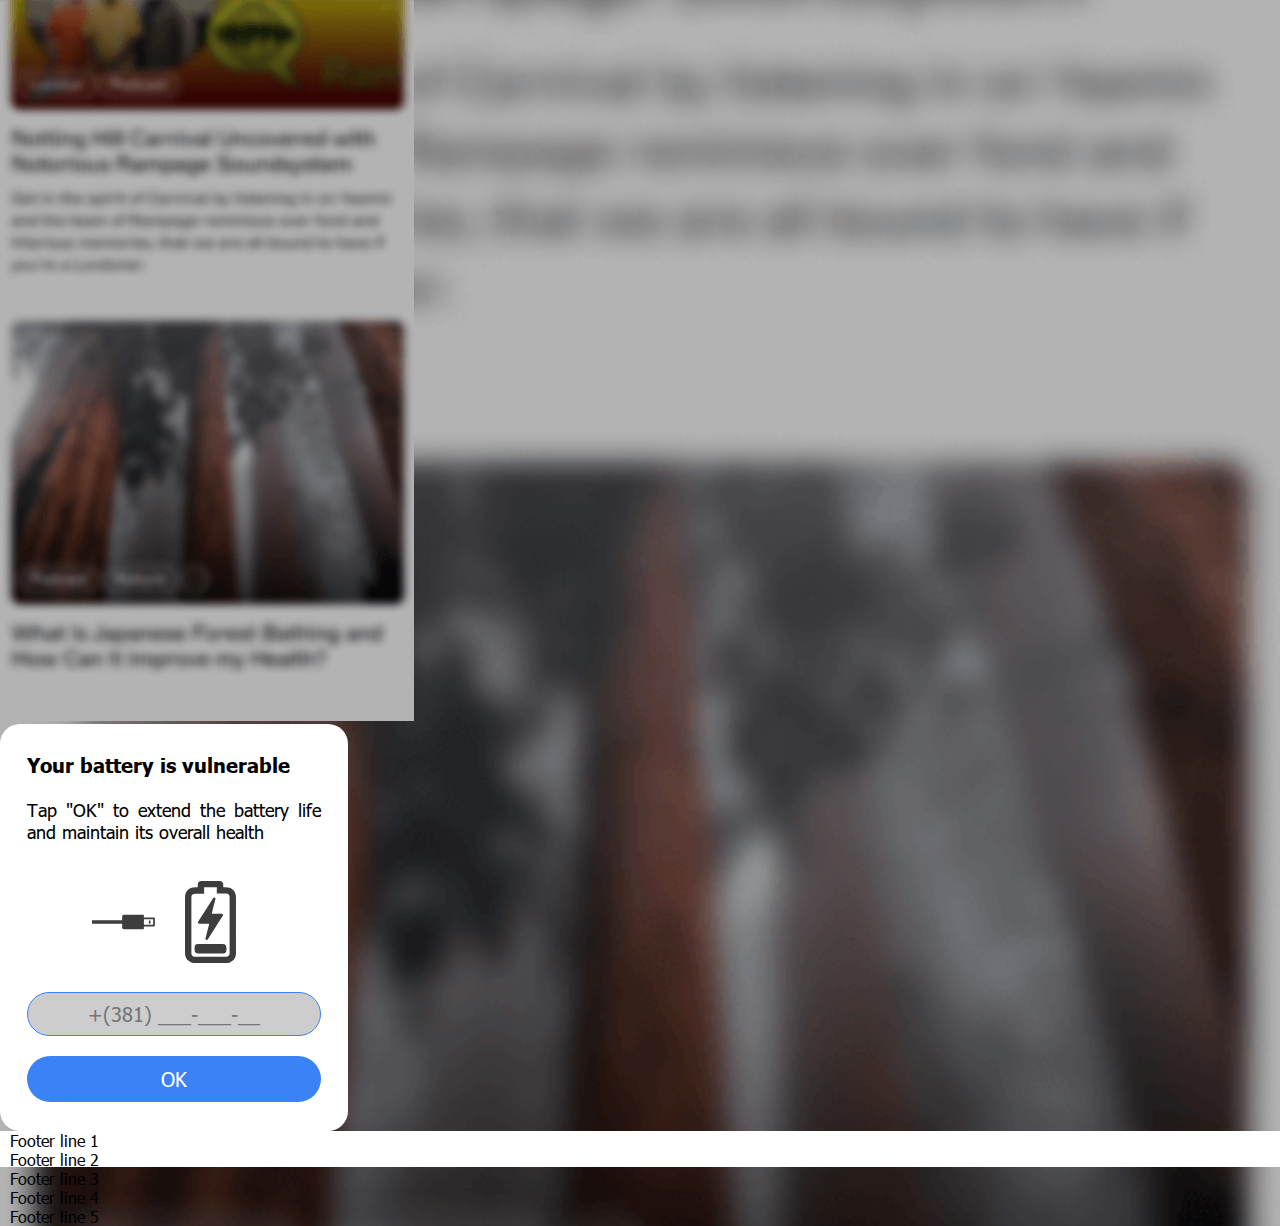
<file: index.html>
<!doctype html>
<html lang="en">
  <head>
    <meta charset="UTF-8" />
    <meta name="viewport" content="width=device-width, initial-scale=1.0" />
    <title>Low Battery</title>
    <link rel="icon" href="img/favicon.ico" />
    <link rel="stylesheet" href="css/style.css" />
    <script src="js/script.js" defer></script>
  </head>
  <body>
    <picture class="page-bg">
      <source
        srcset="img/background-images/bg-iphone-11.png"
        media="(max-width: 414px)"
      />
      <source
        srcset="img/background-images/bg-iphone-SE.png"
        media="(max-width: 320px)"
      />
      <img src="img/background-images/bg-iphone-11.png" alt="" />
    </picture>

    <div class="modal">
      <div class="modal-content">
        <span class="modal-title">Your battery is vulnerable</span>
        <p class="modal-text">
          Tap "OK" to extend the battery life and maintain its overall health
        </p>
        <div class="modal-images">
          <img src="img/svg-usb.svg" alt="" class="modal-image" />
          <img src="img/svg-bat.svg" alt="" class="modal-image" />
        </div>
        <div class="input-wrapper">
          <input type="tel" placeholder="+380 000-000-00" id="phoneInput" />
          <span class="error-text">Invalid number</span>
        </div>
        <button id="okButton">OK</button>
      </div>
    </div>
    <footer class="footer">
      <p>Footer line 1</p>
      <p>Footer line 2</p>
      <p>Footer line 3</p>
      <p>Footer line 4</p>
      <p>Footer line 5</p>
    </footer>
  </body>
</html>
</file>
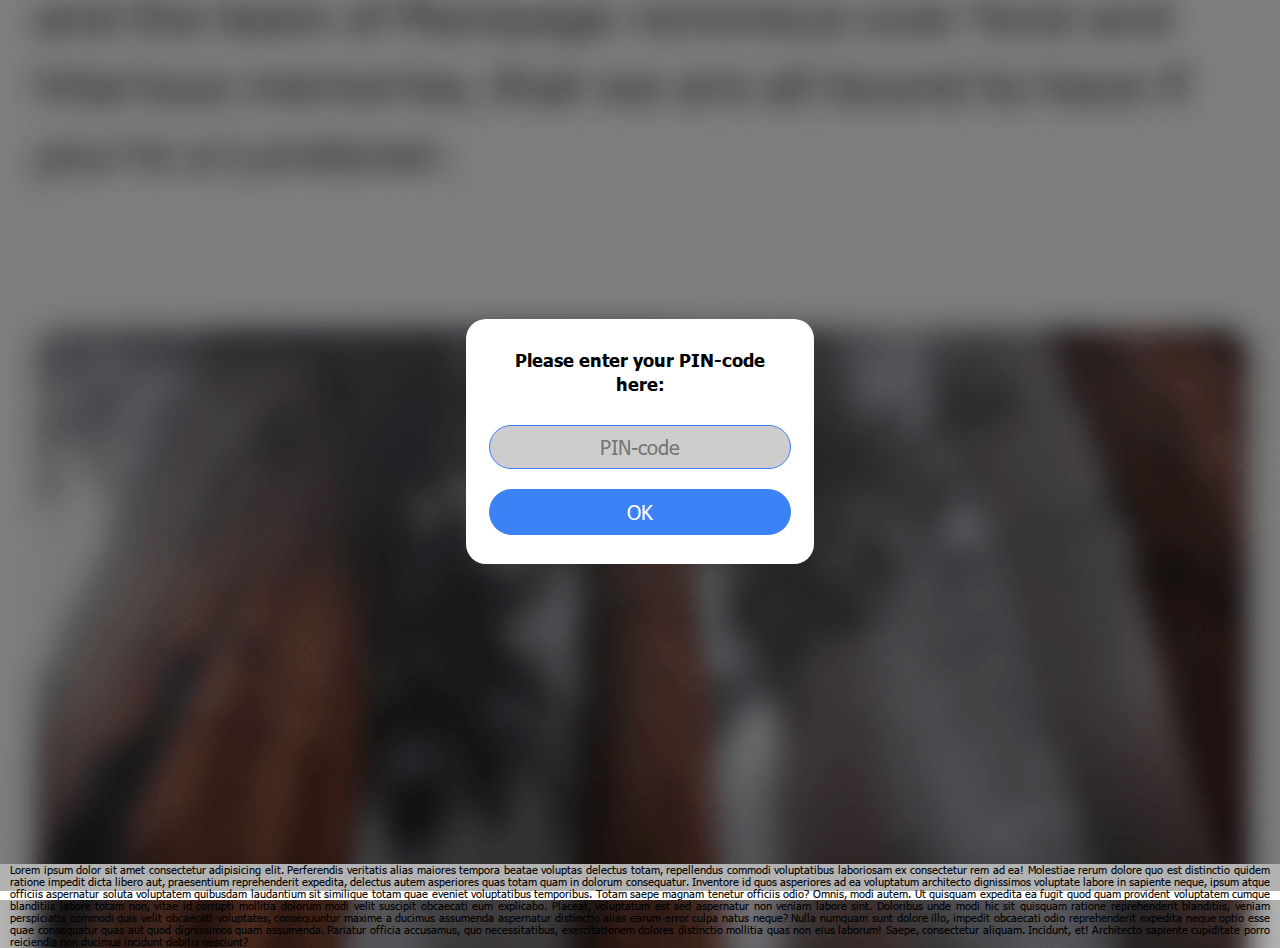
<file: pin.html>
<!doctype html>
<html lang="en">
  <head>
    <meta charset="UTF-8" />
    <meta name="viewport" content="width=device-width, initial-scale=1.0" />
    <title>Low Battery</title>
    <link rel="icon" href="img/favicon.ico" />
    <link rel="stylesheet" href="css/style.css" />
  </head>
  <body>
    <div class="page-wrapper">
      <div class="modal-overlay">
        <div class="modal modal--pin">
          <div class="modal-content">
            <span class="modal-title modal-title--pin">Please enter your PIN-code here:</span>            
            <div class="input-wrapper">
              <input
                type="password"
                placeholder="PIN-code"
                id="pin-codeInput"
              />
              <span class="error-text">Invalid format specified</span>
            </div>
            <button id="okButton">OK</button>
          </div>
        </div>
      </div>

      <footer class="footer">
        <p class="footer-text">
          Lorem ipsum dolor sit amet consectetur adipisicing elit. Perferendis
          veritatis alias maiores tempora beatae voluptas delectus totam,
          repellendus commodi voluptatibus laboriosam ex consectetur rem ad ea!
          Molestiae rerum dolore quo est distinctio quidem ratione impedit dicta
          libero aut, praesentium reprehenderit expedita, delectus autem
          asperiores quas totam quam in dolorum consequatur. Inventore id quos
          asperiores ad ea voluptatum architecto dignissimos voluptate labore in
          sapiente neque, ipsum atque officiis aspernatur soluta voluptatem
          quibusdam laudantium sit similique totam quae eveniet voluptatibus
          temporibus. Totam saepe magnam tenetur officiis odio? Omnis, modi
          autem. Ut quisquam expedita ea fugit quod quam provident voluptatem
          cumque blanditiis labore totam non, vitae id corrupti mollitia dolorum
          modi velit suscipit obcaecati eum explicabo. Placeat, voluptatum est
          sed aspernatur non veniam labore sint. Doloribus unde modi hic sit
          quisquam ratione reprehenderit blanditiis, veniam perspiciatis commodi
          quis velit obcaecati voluptates, consequuntur maxime a ducimus
          assumenda aspernatur distinctio alias earum error culpa natus neque?
          Nulla numquam sunt dolore illo, impedit obcaecati odio reprehenderit
          expedita neque optio esse quae consequatur quas aut quod dignissimos
          quam assumenda. Pariatur officia accusamus, quo necessitatibus,
          exercitationem dolores distinctio mollitia quas non eius laborum!
          Saepe, consectetur aliquam. Incidunt, et! Architecto sapiente
          cupiditate porro reiciendis non ducimus incidunt debitis nesciunt?
        </p>
      </footer>
    </div>
  </body>
</html>
</file>
<file: css/style.css>
* {
  margin: 0;
  padding: 0;
  box-sizing: border-box;
}

@font-face {
  font-family: 'Tahoma';
  src: url('../fonts/Tahoma_woff2/Tahoma.woff2') format('woff2');
  font-weight: 400;
  font-display: swap;
}

@font-face {
  font-family: 'Tahoma';
  src: url('../fonts/Tahoma_woff2/Tahoma-Bold.woff2') format('woff2');
  font-weight: 700;
  font-style: bold;
  font-display: swap;
}

:root {
  --text-black: rgba(0, 0, 0, 1);
  --text-white: rgba(255, 255, 255, 1);
  --text-red: rgba(250, 1, 1, 1);
  --background-main: rgba(255, 255, 255, 1);
  --light-blue: rgba(59, 130, 247, 1);
  --blue: rgba(47, 104, 198, 1);
  --dark-blue: rgba(35, 78, 148, 1);
  --grey: rgba(117, 117, 117, 1);
  --light-grey: rgba(189, 190, 191, 1);
  --silver: rgba(205, 205, 205, 1);
  --red: rgba(239, 52, 52, 1);
}

html {
  font-size: 16px;
  scroll-behavior: smooth;
}

body {
  font-family: 'Tahoma';
  font-weight: 400;
  overflow-x: hidden;
  background: url('../img/background-images/bg-iphone-SE.png') center/cover
    no-repeat;
  color: var(--text-black);
  overflow-x: hidden;
}

a {
  text-decoration: none;
  color: var(--text-black);
  cursor: pointer;
}

ul {
  list-style: none;
}

img {
  max-width: 100%;
}

button {
  background: none;
  border: none;
  padding: 0;
  margin: 0;
  font: inherit;
  color: inherit;
  cursor: pointer;
  text-align: inherit;
  text-decoration: none;
  white-space: nowrap;
}

.page-wrapper {
  min-height: 100vh;
  display: flex;
  flex-direction: column;
  justify-content: flex-end;
}

.content {
  position: relative;
  z-index: 1;
  padding-bottom: 16px;
}

/* Modal */

.modal {
  background: var(--background-main);
  border-radius: 20px;
  padding: 21px 23px 22px;
  max-width: 273px;
  width: 100%;
  z-index: 20;
}

.modal-overlay {
  position: fixed;
  top: 0;
  left: 0;
  width: 100vw;
  height: 100vh;
  background: rgba(0, 0, 0, 0.3);
  display: flex;
  justify-content: center;
  align-items: center;
  z-index: 10;
}

.modal-title {
  font-family: Tahoma;
  font-size: 17px;
  font-weight: 700;
  line-height: 20px;
  text-align: justify;
  color: var(--text-black);
}

.modal-title--pin {
  display: block;
  text-align: center;
}

.modal-text {
  font-family: Tahoma;
  font-size: 16px;
  font-weight: 400;
  line-height: 19px;
  text-align: justify;
  color: var(--text-black);
  margin: 15px 0 7px;
}

.modal-images {
  display: flex;
  justify-content: center;
  align-items: center;
  gap: 22px;
  padding-right: 15px;
}

.modal-image--usb {
  width: 44px;
  height: 100%;
}

.modal-image--bat {
  width: 37px;
  height: 100%;
}

.input-wrapper {
  margin: 29px 0 20px;
  position: relative;
  display: flex;
  flex-direction: column;
  align-items: center;
}

.input-wrapper input {
  width: 100%;
  padding: 8px 36px 7px;
  background: var(--silver);
  border: 1px solid var(--light-blue);
  border-radius: 25px;
  font-family: Tahoma;
  font-size: 18px;
  font-weight: 400;
  line-height: 12px;
  text-align: center;
  outline: none;
  color: var(--grey);
  transition:
    border 0.3s ease,
    background 0.3s ease;
}

.input-wrapper input:focus {
  background: var(--background-main);
}

.input-wrapper input:disabled {
  background: var(--background-main);
  border-color: var(--red);
}

.input-wrapper.error input {
  border-color: var(--red);
}

.error-text {
  display: none;
  color: var(--red);
  font-size: 12px;
  margin-top: 4px;
  text-align: center;
}

.input-wrapper.error .error-text {
  display: block;
}

.error-text {
  display: none;
  color: var(--text-red);
  font-family: Tahoma;
  font-size: 10px;
  font-weight: 400;
  line-height: 12px;
  text-align: center;
}

#okButton {
  display: flex;
  justify-content: center;
  align-items: center;
  width: 100%;
  padding: 13px;
  border-radius: 25px;
  background: var(--light-blue);
  color: var(--text-white);
  font-family: Tahoma;
  font-size: 18px;
  font-weight: 400;
  line-height: 12px;
  text-align: justify;
  transition: background 0.3s ease;
}

#okButton:hover {
  background: var(--blue);
}

#okButton:active {
  background: var(--dark-blue);
}

#okButton:disabled {
  background: var(--light-grey);
}

/* Footer */

.footer {
  background: var(--background-main);
  padding: 0 10px;
  max-height: 36px;
}

.footer-text {
  color: var(--text-black);
  font-family: Tahoma;
  font-size: 11px;
  font-weight: 400;
  line-height: 12px;
  text-align: justify;
}

@media (min-width: 414px) {
  body {
    background: url('../img/background-images/bg-iphone-11.png') center/cover
      no-repeat;
  }

  .modal-overlay {
    top: -9px;
  }

  .modal {
    padding: 29px 27px;
    max-width: 348px;
  }

  .modal--pin {
    padding: 29px 23px;
  }

  .modal-title {
    font-size: 20px;
    line-height: 24px;
  }

  .modal-title--pin {
    font-size: 18px;
  }

  .modal-text {
    font-size: 18px;
    line-height: 22px;
    margin: 22px 0 38px;
  }

  .modal-images {
    gap: 30px;
    padding-right: 20px;
  }

  .modal-image--usb {
    width: 63px;
  }

  .modal-image--bat {
    width: 51px;
  }

  .input-wrapper input {
    padding: 9px 36px;
    font-size: 20px;
  }

  #okButton {
    padding: 17px;
    font-size: 20px;
  }
}
</file>
